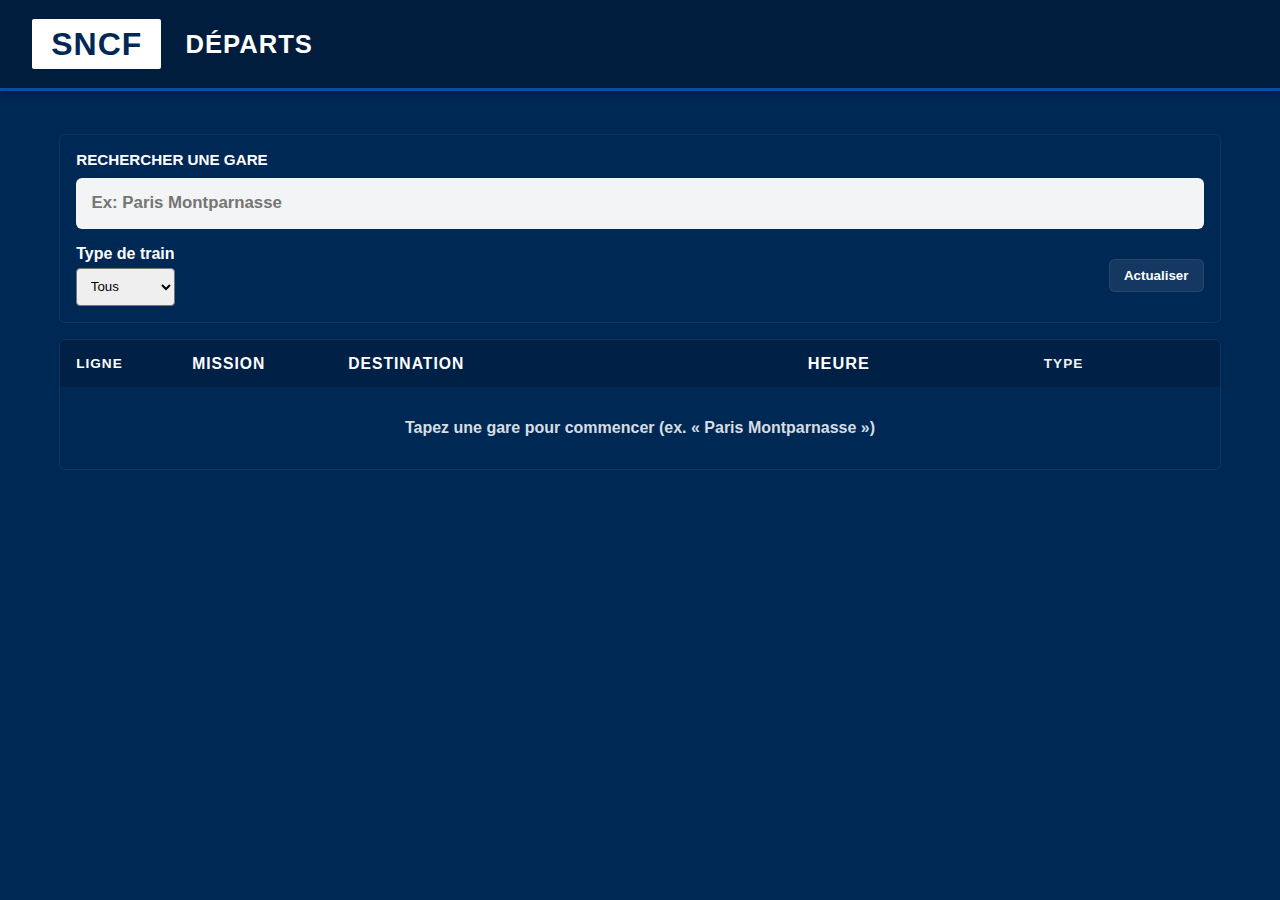
<file: index.html>
<!DOCTYPE html>
<html lang="fr">
<head>
  <meta charset="utf-8" />
  <meta name="viewport" content="width=device-width,initial-scale=1" />
  <title>SNCF — Départs</title>
  <link rel="stylesheet" href="style.css" />
</head>
<body>
  <div class="App departures-mode">
    <header class="sncf-header departures-mode">
      <div class="header-content">
        <div class="sncf-logo">SNCF</div>
        <div class="header-title">Départs</div>
      </div>
    </header>

    <main class="container">
      <section class="search-section">
        <label class="search-label" for="stationSearch">Rechercher une gare</label>
        <div class="search-wrapper">
          <input id="stationSearch" class="search-input" type="search" placeholder="Ex: Paris Montparnasse" autocomplete="off" />
          <div id="suggestions" class="suggestions" role="listbox" aria-hidden="true"></div>
        </div>

        <div class="filters" style="margin-top: 1rem; display:flex; gap:1rem; align-items:center;">
          <div>
            <label for="trainType" style="color:#fff;font-weight:700">Type de train</label><br />
            <select id="trainType" style="padding:0.6rem;border-radius:4px;margin-top:0.3rem;">
              <option value="all">Tous</option>
              <option value="TER">TER</option>
              <option value="TGV">TGV</option>
              <option value="TRANSILIEN">Transilien</option>
              <option value="INTERCITÉS">Intercités</option>
              <option value="RER">RER</option>
            </select>
          </div>

          <div style="margin-left:auto; align-self:center;">
            <button id="refreshBtn" class="refresh-btn">Actualiser</button>
          </div>
        </div>
      </section>

        <section class="board-section">
    <div class="board-wrapper">
      <div class="board">
        <div class="board-header">
          <div class="col-line">LIGNE</div>
          <div class="col-mission">MISSION</div>
          <div class="col-destination">DESTINATION</div>
          <div class="col-time">HEURE</div>
          <div class="col-type">TYPE</div>
        </div>

        <div id="board-body" class="board-body">
          <div class="no-data">Tapez une gare pour commencer (ex. « Paris Montparnasse »)</div>
        </div>
      </div>
    </div>
  </section>

    </main>
  </div>

  <script>
    const API_KEY = "e41a2be9-7450-4f1a-a7e6-eb429950186f";
    const stationInput = document.getElementById("stationSearch");
    const suggestionsBox = document.getElementById("suggestions");
    const boardBody = document.getElementById("board-body");
    const trainTypeSelect = document.getElementById("trainType");
    const refreshBtn = document.getElementById("refreshBtn");

    let currentStation = null;
    let lastDepartures = [];

    function escapeHtml(s=""){ return String(s).replace(/[&<>"']/g,c=>({'&':'&amp;','<':'&lt;','>':'&gt;','"':'&quot;',"'":'&#39;'}[c])); }
    function formatTimeFromNavitia(ts){ if(!ts||ts.length<13) return "—"; return ts.slice(9,11)+"h"+ts.slice(11,13); }
    function parseHHMMfromNavitia(ts){ if(!ts||ts.length<13) return null; const hh=parseInt(ts.slice(9,11),10); const mm=parseInt(ts.slice(11,13),10); return (hh%24)*60 + (mm%60);}
    function minutesToHHhMM(mins){ mins=((mins%(24*60))+(24*60))%(24*60); return String(Math.floor(mins/60)).padStart(2,'0')+'h'+String(mins%60).padStart(2,'0'); }
    function addMinutesToNavitia(ts,addM){ const b=parseHHMMfromNavitia(ts); if(b===null) return null; return minutesToHHhMM(b+addM);}
    function diffMinutes(baseTs,realTs){ const b=parseHHMMfromNavitia(baseTs); const r=parseHHMMfromNavitia(realTs); if(b===null||r===null) return 0; let d=r-b; if(d<-12*60) d+=24*60; if(d>12*60) d-=24*60; return d;}

    async function searchStations(q){ if(!q||q.trim().length<2) return []; const url=`https://api.sncf.com/v1/coverage/sncf/places?q=${encodeURIComponent(q)}&type[]=stop_area&count=50`; try{ const res=await fetch(url,{headers:{Authorization:"Basic "+btoa(API_KEY+":")}}); if(!res.ok) return []; const json=await res.json(); return (json.places||[]).map(p=>({id:p.id,label:p.stop_area?.label||p.name||p.id}));}catch(e){console.error(e);return [];}}
    async function fetchDepartures(stopId){ if(!stopId) return; const now=new Date().toISOString().replace(/[-:]/g,"").split(".")[0]; const url=`https://api.sncf.com/v1/coverage/sncf/stop_areas/${encodeURIComponent(stopId)}/departures?datetime=${now}&count=200`; try{ const res=await fetch(url,{headers:{Authorization:"Basic "+btoa(API_KEY+":")}}); if(!res.ok){ boardBody.innerHTML=`<div class="no-data">Erreur API: ${res.status}</div>`; return;} const json=await res.json(); lastDepartures=json.departures||[]; renderBoard(lastDepartures);}catch(e){console.error(e);boardBody.innerHTML=`<div class="no-data">Erreur de connexion</div>`;}}

  function renderBoard(departures){
  const typeFilter = trainTypeSelect.value;
  const rows=[];
  departures.forEach((dep)=>{
    const info=dep.display_informations||{};
    const st=dep.stop_date_time||{};
    const mission=info.headsign||info.code||info.trip_short_name||info.name||info.label||"—";
    const line=info.code||"?";
    const lineDisplay = line === "?" ? (info.commercial_mode||"—") : line;

    const baseTs=st.base_departure_date_time||null;
    const realTs=st.departure_date_time||null;
    const delayM=Math.floor((st.departure_delay||0)/60);
    let delayed=false, originalDisplay=null, newDisplay=null;
    if(baseTs && realTs && baseTs!==realTs){ delayed=true; originalDisplay=formatTimeFromNavitia(baseTs); newDisplay=formatTimeFromNavitia(realTs);}
    else if(baseTs && delayM>0){ delayed=true; originalDisplay=formatTimeFromNavitia(baseTs); newDisplay=addMinutesToNavitia(baseTs,delayM)||formatTimeFromNavitia(realTs||baseTs);}
    else if(!baseTs && realTs && delayM>0){ delayed=true; newDisplay=formatTimeFromNavitia(realTs); const rm=parseHHMMfromNavitia(realTs); originalDisplay=rm!==null?minutesToHHhMM(rm-delayM):"—";}
    else{ delayed=false; originalDisplay=formatTimeFromNavitia(realTs||baseTs); newDisplay=null;}

    const commercial=(info.commercial_mode||info.physical_mode||"").toString();
    const trainType=commercial||"Autre";
    const matchType=typeFilter==="all" || (commercial&&commercial.toUpperCase().includes(typeFilter.toUpperCase()));
    if(!matchType) return;

    const missionEsc=escapeHtml(mission);
    const destination=escapeHtml(info.direction||(dep.terminus&&dep.terminus.name)||"—");
    const color=info.color?("#"+info.color):"#0052a3";
    const canceled=info.status && info.status.toLowerCase().includes("cancelled");

    // логотипы и текст
    let logoHtml="", textHtml="";
    if(trainType.toUpperCase().includes("TER")){ logoHtml='<img src="logo/ter.svg" class="train-logo" alt="TER">'; textHtml='<span class="train-logo-text">HDF</span>'; }
    else if(trainType.toUpperCase().includes("TGV") && info.commercial_mode?.toUpperCase().includes("INOU")){ logoHtml='<img src="logo/inoui.svg" class="train-logo" alt="Inoui">'; textHtml='TGV Inoui';}
    else if(trainType.toUpperCase().includes("TGV") && info.commercial_mode?.toUpperCase().includes("OUI")){ logoHtml='<img src="logo/ouigo.svg" class="train-logo" alt="Ouigo">'; textHtml='TGV Ouigo';}
    else if(trainType.toUpperCase().includes("INTER")){ logoHtml='<img src="logo/intercite.svg" class="train-logo" alt="Intercités">'; textHtml='Intercités';}
    else if(trainType.toUpperCase().includes("RER")){ logoHtml='<img src="logo/rer.svg" class="train-logo" alt="RER">'; textHtml='RER';}
    else if(trainType.toUpperCase().includes("TRANS")){ logoHtml='<img src="logo/transilien.svg" class="train-logo" alt="Transilien">'; textHtml='Transilien';}
    else{ textHtml=escapeHtml(trainType);}

    rows.push({line: lineDisplay, lineEsc: escapeHtml(lineDisplay), missionEsc, destination, originalDisplay, newDisplay, delayed, color, logoHtml, textHtml, canceled});
  });

  if(!rows.length){ 
    boardBody.innerHTML=`<div class="no-data">Aucun départ après filtrage.</div>`; 
    return;
  }

  boardBody.innerHTML=rows.map((r,i)=>{
    const rowClass=(i%2===0)?"train-row row-light":"train-row row-dark";
    const timeCell=r.canceled?`<span class="canceled-time">${r.originalDisplay||"—"}</span>`:
      r.delayed?`<span class="original-time">${r.originalDisplay}</span><span class="delayed-time">${r.newDisplay}</span>`:
      `<span class="on-time">${r.originalDisplay}</span>`;
    const typeCell=r.logoHtml ? `<div class="col-type">${r.logoHtml} ${r.textHtml}</div>`:`<div class="col-type">${r.textHtml}</div>`;
    return `<div class="${rowClass}">
      <div class="col-line"><span class="line-badge" style="background-color:${r.color}">${r.lineEsc}</span></div>
      <div class="col-mission">${r.missionEsc}</div>
      <div class="col-destination">${r.destination}</div>
      <div class="col-time"><div class="time-with-delay">${timeCell}</div></div>
      ${typeCell}
    </div>`;
  }).join("\n");
}


    stationInput.addEventListener("input",async(e)=>{
      const val=e.target.value;
      if(!val){ suggestionsBox.style.display="none"; return;}
      const results=await searchStations(val);
      suggestionsBox.innerHTML=results.length?results.map(r=>`<div class="suggestion-item" data-id="${r.id}">${r.label}</div>`).join(""):'<div class="suggestion-empty">Aucun résultat</div>';
      suggestionsBox.style.display="block";
    });

    suggestionsBox.addEventListener("click",(e)=>{
      const target=e.target.closest(".suggestion-item");
      if(!target) return;
      const id=target.dataset.id;
      const label=target.textContent;
      stationInput.value=label;
      suggestionsBox.style.display="none";
      currentStation=id;
      fetchDepartures(id);
    });

    refreshBtn.addEventListener("click",()=>{ if(currentStation) fetchDepartures(currentStation); });

  </script>
</body>
</html>
</file>
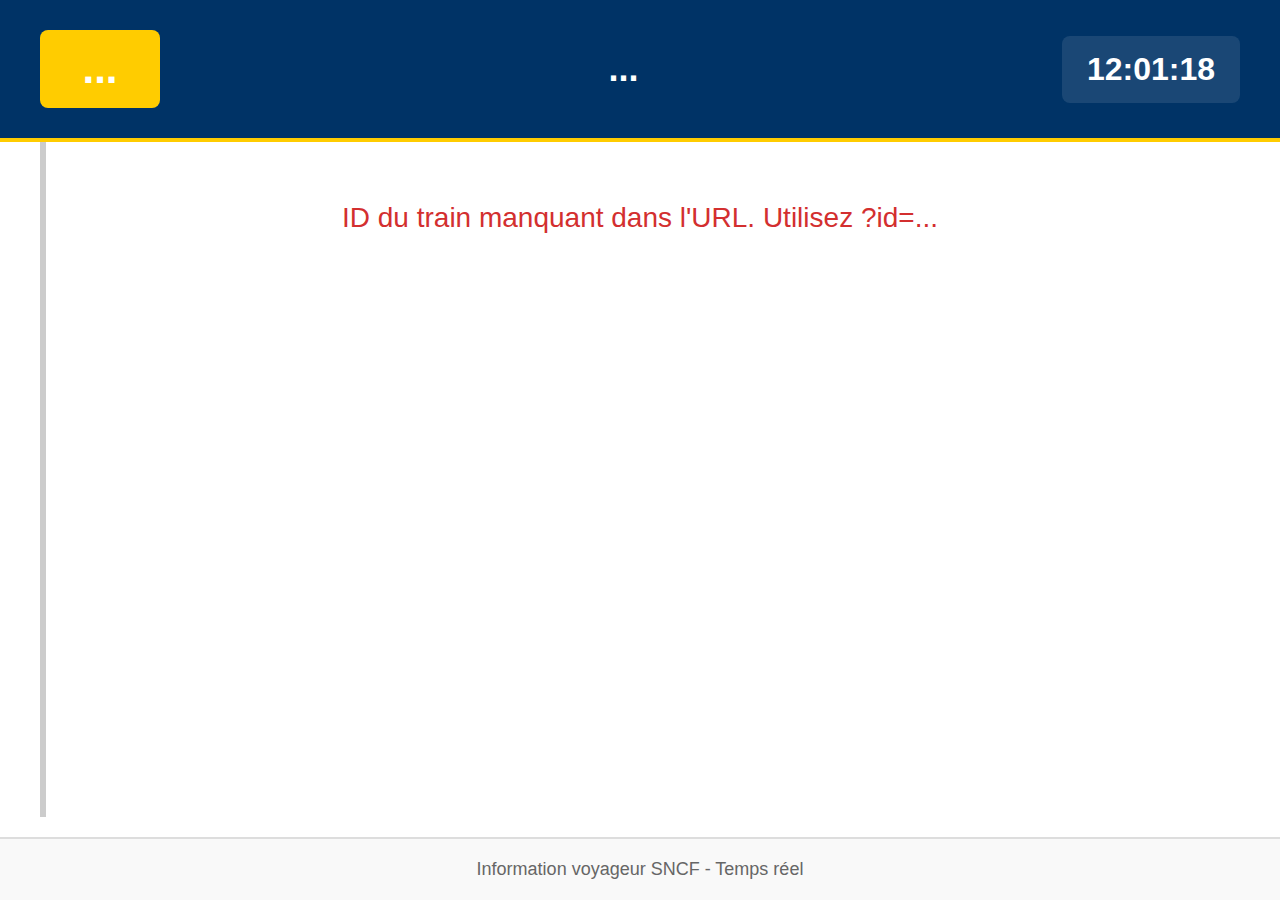
<file: voyageurs-tableau/index.html>
<!DOCTYPE html>
<html lang="fr">
<head>
    <meta charset="UTF-8">
    <meta name="viewport" content="width=device-width, initial-scale=1.0">
    <title>Tableau de bord SNCF</title>
    <style>
        * {
            margin: 0;
            padding: 0;
            box-sizing: border-box;
            font-family: 'Helvetica Neue', Arial, sans-serif;
        }
        
        body {
            background-color: #003366;
            color: white;
            height: 100vh;
            overflow: hidden;
        }
        
        .board {
            width: 100%;
            height: 100%;
            background: white;
            display: flex;
            flex-direction: column;
        }
        
        .header {
            background: #003366;
            padding: 30px 40px;
            display: flex;
            justify-content: space-between;
            align-items: center;
            border-bottom: 4px solid #ffcc00;
            flex-shrink: 0;
        }
        
        .line-train-info {
            display: flex;
            align-items: center;
            gap: 25px;
        }
        
        .line-badge {
            font-size: 42px;
            font-weight: bold;
            background: #ffcc00;
            color: white;
            padding: 15px 30px;
            border-radius: 8px;
            min-width: 120px;
            text-align: center;
        }
        
        .train-number {
            font-size: 32px;
            font-weight: bold;
            color: white;
        }
        
        .destination {
            flex-grow: 1;
            text-align: center;
            font-size: 36px;
            font-weight: bold;
            color: white;
            padding: 0 40px;
            display: flex;
            align-items: center;
            justify-content: center;
        }
        
        .current-time {
            font-size: 32px;
            font-weight: bold;
            color: white;
            background: rgba(255, 255, 255, 0.1);
            padding: 15px 25px;
            border-radius: 8px;
        }
        
        .stops-container {
            background: white;
            flex-grow: 1;
            overflow: hidden;
            display: flex;
            flex-direction: column;
            position: relative;
        }
        
        .stops-list {
            flex-grow: 1;
            display: flex;
            flex-direction: column;
            position: relative;
        }
        
        .timeline {
            position: absolute;
            left: 40px;
            top: 0;
            bottom: 0;
            width: 6px;
            background-color: #cccccc;
            z-index: 1;
        }
        
        .stop-item {
            padding: 30px 40px 30px 90px;
            border-bottom: 2px solid #e0e0e0;
            display: flex;
            justify-content: space-between;
            align-items: center;
            position: relative;
            flex-shrink: 0;
            min-height: 100px;
        }
        
        .stop-item:last-child {
            border-bottom: none;
        }
        
        .stop-dot {
            position: absolute;
            left: 35px;
            top: 50%;
            transform: translateY(-50%);
            width: 22px;
            height: 22px;
            border-radius: 50%;
            background-color: #cccccc;
            z-index: 2;
            border: 3px solid white;
            box-shadow: 0 0 0 1px #e0e0e0;
        }
        
        .stop-dot.active {
            width: 26px;
            height: 26px;
            left: 33px;
            box-shadow: 0 0 0 4px rgba(255, 204, 0, 0.3);
        }
        
        .stop-name {
            font-size: 32px;
            color: #333;
            font-weight: 500;
        }
        
        .stop-time {
            font-size: 32px;
            color: #333;
            font-weight: bold;
            display: flex;
            align-items: center;
            gap: 15px;
        }
        
        .scheduled-time {
            text-decoration: line-through;
            color: #ff6b6b;
            font-size: 28px;
            opacity: 0.7;
        }
        
        .actual-time {
            color: #333;
            font-weight: bold;
        }
        
        .stop-delay {
            color: #d32f2f;
            font-size: 24px;
            background: rgba(211, 47, 47, 0.1);
            padding: 5px 10px;
            border-radius: 4px;
        }
        
        .stop-on-time {
            color: #4CAF50;
            font-size: 24px;
            background: rgba(76, 175, 80, 0.1);
            padding: 5px 10px;
            border-radius: 4px;
        }
        
        .more-stops-indicator {
            text-align: center;
            padding: 20px;
            color: #666;
            font-size: 36px;
            background: #f5f5f5;
            flex-shrink: 0;
            position: relative;
        }
        
        .more-stops-indicator::before {
            content: '';
            position: absolute;
            left: 40px;
            top: 0;
            bottom: 0;
            width: 6px;
            background-color: #cccccc;
        }
        
        .more-stops-arrow {
            position: absolute;
            left: 37px;
            top: 50%;
            transform: translateY(-50%);
            width: 30px;
            height: 30px;
            display: flex;
            align-items: center;
            justify-content: center;
            z-index: 3;
        }
        
        .no-more-stops {
            height: 20px;
            flex-shrink: 0;
        }
        
        .loading, .error {
            padding: 60px 40px;
            text-align: center;
            font-size: 28px;
            color: #333;
            flex-grow: 1;
            display: flex;
            align-items: center;
            justify-content: center;
        }
        
        .error {
            color: #d32f2f;
        }
        
        .footer {
            padding: 20px 40px;
            background: #f9f9f9;
            border-top: 2px solid #ddd;
            text-align: center;
            color: #666;
            font-size: 18px;
            flex-shrink: 0;
        }
        
        /* Анимация движения табло */
        @keyframes slideUp {
            0% { transform: translateY(0); }
            100% { transform: translateY(-100px); }
        }
        
        .sliding-up {
            animation: slideUp 0.8s ease forwards;
        }

        .header-delay {
            background: #ffebee;
            color: #d32f2f;
            padding: 10px 20px;
            text-align: center;
            font-size: 28px;
            font-weight: bold;
            border-bottom: 2px solid #ffcdd2;
        }

        .realtime-indicator {
            background: #e8f5e8;
            color: #2e7d32;
            padding: 8px 20px;
            text-align: center;
            font-size: 24px;
            border-bottom: 2px solid #c8e6c9;
        }
    </style>
</head>
<body>
    <div class="board">
        <div class="header">
            <div class="line-train-info">
                <div class="line-badge" id="line-name">...</div>
                <div class="train-number" id="train-number"></div>
            </div>
            <div class="destination" id="destination-name">...</div>
            <div class="current-time" id="current-time">--:--:--</div>
        </div>
        
        <div id="realtime-indicator" class="realtime-indicator" style="display: none;">
            ✅ Données temps réel
        </div>
        
        <div id="delay-header" class="header-delay" style="display: none;"></div>
        
        <div class="stops-container">
            <div class="stops-list" id="stops-list">
                <div class="timeline" id="timeline"></div>
                <div class="loading" id="loading">Chargement des données...</div>
                <div class="error" id="error" style="display: none;"></div>
            </div>
        </div>
        
        <div class="more-stops-indicator" id="more-indicator" style="display: none;">
            <div class="more-stops-arrow">▼</div>
        </div>
        <div class="no-more-stops" id="no-more-indicator"></div>
        
        <div class="footer">
            Information voyageur SNCF - Temps réel
        </div>
    </div>

    <script>
        const API_KEY = "e41a2be9-7450-4f1a-a7e6-eb429950186f";
        let currentNextStopIndex = -1;
        let currentLineColor = "#cccccc";
        
        // Mettre à jour l'heure en temps réel
        function updateTime() {
            const now = new Date();
            const timeString = now.toLocaleTimeString('fr-FR', { 
                hour: '2-digit', 
                minute: '2-digit', 
                second: '2-digit' 
            });
            document.getElementById('current-time').textContent = timeString;
        }
        
        setInterval(updateTime, 1000);
        updateTime();
        
        // Récupérer l'ID du train depuis l'URL
        function getTrainIdFromUrl() {
            const urlParams = new URLSearchParams(window.location.search);
            return urlParams.get('id');
        }
        
        // Convertir le temps HHMMSS en objet Date
        function parseTime(timeStr, baseDate) {
            if (!timeStr || timeStr.length !== 6) return null;
            
            const hours = parseInt(timeStr.substring(0, 2));
            const minutes = parseInt(timeStr.substring(2, 4));
            const seconds = parseInt(timeStr.substring(4, 6));
            
            const date = new Date(baseDate);
            date.setHours(hours, minutes, seconds, 0);
            return date;
        }
        
        // Formater l'heure pour l'affichage
        function formatTime(date) {
            if (!date) return "--:--";
            return date.toLocaleTimeString('fr-FR', { 
                hour: '2-digit', 
                minute: '2-digit'
            });
        }
        
        // Trouver la prochaine arrêt
        function findNextStopIndex(stopTimes) {
            const now = new Date();
            
            for (let i = 0; i < stopTimes.length; i++) {
                const stop = stopTimes[i];
                if (stop.skipped_stop) continue;
                
                const departureTime = parseTime(stop.departure_time || stop.arrival_time, now);
                
                if (departureTime && departureTime > now) {
                    return i;
                }
            }
            
            return stopTimes.length - 1;
        }
        
        // Calculer количество остановок, которые помещаются на экране
        function calculateVisibleStopsCount() {
            const header = document.querySelector('.header');
            const footer = document.querySelector('.footer');
            const delayHeader = document.getElementById('delay-header');
            const realtimeIndicator = document.getElementById('realtime-indicator');
            
            let availableHeight = window.innerHeight - header.offsetHeight - footer.offsetHeight;
            if (delayHeader.style.display !== 'none') {
                availableHeight -= delayHeader.offsetHeight;
            }
            if (realtimeIndicator.style.display !== 'none') {
                availableHeight -= realtimeIndicator.offsetHeight;
            }
            
            const stopItemHeight = 100;
            return Math.max(1, Math.floor(availableHeight / stopItemHeight));
        }
        
        // ФУНКЦИЯ: Получить данные поезда через Worker
        async function getTrainData(trainId) {
            try {
                console.log("Fetching train data for ID:", trainId);
                const response = await fetch(`https://api.dmytrothemir.workers.dev/?id=${trainId}`);
                
                if (response.ok) {
                    const data = await response.json();
                    if (data.vehicle_journeys && data.vehicle_journeys.length > 0) {
                        console.log("Found train data");
                        
                        // Используем флаг из Worker или проверяем сами
                        const hasRealTimeData = data.has_real_time_data !== undefined 
                            ? data.has_real_time_data 
                            : checkForRealTimeData(data.vehicle_journeys[0]);
                        
                        console.log("Real-time data detected:", hasRealTimeData);
                        
                        return { 
                            data, 
                            hasRealTimeData
                        };
                    }
                }
                
                return null;
                
            } catch (error) {
                console.error("Error fetching train data:", error);
                return null;
            }
        }

        // Функция для отладки - показать все поля остановок
        function debugStopTimes(vehicleJourney) {
            if (!vehicleJourney.stop_times) return;
            
            console.log("=== DEBUG STOP TIMES ===");
            vehicleJourney.stop_times.forEach((stop, index) => {
                console.log(`Stop ${index}: ${stop.stop_point?.name}`);
                console.log("  departure_time:", stop.departure_time);
                console.log("  base_departure_time:", stop.base_departure_time);
                console.log("  amended_departure_time:", stop.amended_departure_time);
                console.log("  arrival_time:", stop.arrival_time);
                console.log("  base_arrival_time:", stop.base_arrival_time);
                console.log("  amended_arrival_time:", stop.amended_arrival_time);
                console.log("  arrival_status:", stop.arrival_status);
                console.log("  departure_status:", stop.departure_status);
                console.log("  delay:", stop.delay);
                console.log("  data_freshness:", stop.data_freshness);
            });
            console.log("=== END DEBUG ===");
        }

        // Проверить наличие реальных данных
        function checkForRealTimeData(vehicleJourney) {
            if (!vehicleJourney || !vehicleJourney.stop_times) {
                console.log("No vehicle journey or stop_times");
                return false;
            }
            
            console.log("Checking for real-time data in", vehicleJourney.stop_times.length, "stops");
            
            let realTimeFound = false;
            
            for (const stop of vehicleJourney.stop_times) {
                // Vérifier les champs amended
                if (stop.amended_departure_time || stop.amended_arrival_time) {
                    console.log("Found amended times for stop:", stop.stop_point?.name);
                    realTimeFound = true;
                }
                
                // Vérifier si base et departure/arrival sont différents
                if (stop.base_departure_time && stop.base_departure_time !== stop.departure_time) {
                    console.log("Found base_departure_time different from departure_time for stop:", stop.stop_point?.name);
                    realTimeFound = true;
                }
                
                if (stop.base_arrival_time && stop.base_arrival_time !== stop.arrival_time) {
                    console.log("Found base_arrival_time different from arrival_time for stop:", stop.stop_point?.name);
                    realTimeFound = true;
                }
                
                // Vérifier les statuts de retard
                if (stop.arrival_status === 'DELAYED' || stop.departure_status === 'DELAYED') {
                    console.log("Found delayed status for stop:", stop.stop_point?.name);
                    realTimeFound = true;
                }
                
                // Vérifier les données de retard explicites
                if (stop.delay && stop.delay > 0) {
                    console.log("Found explicit delay for stop:", stop.stop_point?.name, "delay:", stop.delay);
                    realTimeFound = true;
                }

                // Vérifier la fraîcheur des données
                if (stop.data_freshness && stop.data_freshness === 'realtime') {
                    console.log("Found realtime data_freshness for stop:", stop.stop_point?.name);
                    realTimeFound = true;
                }
            }
            
            if (!realTimeFound) {
                console.log("No real-time data found in any stop");
            }
            
            return realTimeFound;
        }

        // Анализировать задержки на основе всех доступных данных
        function analyzeDelays(vehicleJourney) {
            const delays = {};
            
            if (!vehicleJourney.stop_times) return delays;
            
            vehicleJourney.stop_times.forEach(stop => {
                if (stop.skipped_stop) return;
                
                const stopId = stop.stop_point?.id;
                if (!stopId) return;
                
                let delayMinutes = 0;

                // Сначала проверяем явное поле delay (в секундах)
                if (stop.delay && stop.delay > 0) {
                    delayMinutes = Math.round(stop.delay / 60); // преобразуем секунды в минуты
                    console.log(`Explicit delay for ${stop.stop_point?.name}: ${delayMinutes} min`);
                }
                // Затем проверяем разницу между base и amended временем
                else if (stop.base_departure_time && stop.amended_departure_time) {
                    const baseDate = parseTime(stop.base_departure_time, new Date());
                    const amendedDate = parseTime(stop.amended_departure_time, new Date());
                    
                    if (baseDate && amendedDate) {
                        delayMinutes = Math.round((amendedDate - baseDate) / (1000 * 60));
                        console.log(`Calculated delay from amended time for ${stop.stop_point?.name}: ${delayMinutes} min`);
                    }
                }
                // Или разницу между base_departure_time и departure_time
                else if (stop.base_departure_time && stop.departure_time && stop.base_departure_time !== stop.departure_time) {
                    const baseDate = parseTime(stop.base_departure_time, new Date());
                    const currentDate = parseTime(stop.departure_time, new Date());
                    
                    if (baseDate && currentDate) {
                        delayMinutes = Math.round((currentDate - baseDate) / (1000 * 60));
                        console.log(`Calculated delay from departure_time for ${stop.stop_point?.name}: ${delayMinutes} min`);
                    }
                }
                
                if (delayMinutes > 0) {
                    delays[stopId] = delayMinutes;
                }
            });
            
            return delays;
        }
        
        // Obtenir le nom de la ligne через Worker
        async function getLineInfo(trainId, firstStopName, trainHeadsign) {
            if (!firstStopName) return null;
            
            try {
                const searchUrl = `https://api.dmytrothemir.workers.dev/?search=${firstStopName}`;
                
                const searchResponse = await fetch(searchUrl);
                
                if (!searchResponse.ok) return null;
                
                const searchData = await searchResponse.json();
                
                if (searchData.departures) {
                    for (const dep of searchData.departures) {
                        if (dep.display_informations?.headsign === trainHeadsign) {
                            return {
                                lineCode: dep.display_informations?.code || dep.display_informations?.label || null,
                                lineColor: dep.display_informations?.color ? "#" + dep.display_informations.color : "#0052a3",
                                commercialMode: dep.display_informations?.commercial_mode || null
                            };
                        }
                    }
                    
                    if (searchData.departures.length > 0) {
                        const dep = searchData.departures[0];
                        return {
                            lineCode: dep.display_informations?.code || dep.display_informations?.label || null,
                            lineColor: dep.display_informations?.color ? "#" + dep.display_informations.color : "#0052a3",
                            commercialMode: dep.display_informations?.commercial_mode || null
                        };
                    }
                }
                
                return null;
            } catch (error) {
                console.error("Erreur lors de la récupération des infos de ligne:", error);
                return null;
            }
        }
        
        function formatLineName(lineCode, commercialMode) {
            if (lineCode && lineCode.length > 8) {
                return commercialMode || lineCode;
            }
            return lineCode;
        }
        
        // Charger les données du train
        async function loadTrainData() {
            const trainId = getTrainIdFromUrl();
            
            if (!trainId) {
                showError("ID du train manquant dans l'URL. Utilisez ?id=...");
                return;
            }
            
            try {
                console.log("Loading train data for:", trainId);
                const result = await getTrainData(trainId);
                
                if (!result) {
                    throw new Error("Impossible de charger les données du train");
                }
                
                displayTrainData(result.data, trainId, result.hasRealTimeData);
                
            } catch (error) {
                console.error("Erreur lors du chargement des données:", error);
                showError("Impossible de charger les données du train. Vérifiez l'ID.");
            }
        }
        
        // Afficher les données du train
        async function displayTrainData(data, trainId, hasRealTimeData) {
            document.getElementById('loading').style.display = 'none';
            
            try {
                const vehicleJourney = data.vehicle_journeys?.[0];
                
                if (!vehicleJourney) {
                    showError("Aucune information trouvée pour ce train.");
                    return;
                }
                
                // ОТЛАДКА: показать все поля остановок
                debugStopTimes(vehicleJourney);
                
                // Показываем индикатор реального времени
                const realtimeIndicator = document.getElementById('realtime-indicator');
                if (hasRealTimeData) {
                    realtimeIndicator.style.display = 'block';
                    realtimeIndicator.textContent = '✅ Données temps réel';
                } else {
                    realtimeIndicator.style.display = 'block';
                    realtimeIndicator.textContent = '⚠️ Données théoriques (hors temps réel)';
                    realtimeIndicator.style.background = '#fff3e0';
                    realtimeIndicator.style.color = '#ef6c00';
                    realtimeIndicator.style.borderBottom = '2px solid #ffcc80';
                }
                
                const stopTimes = vehicleJourney.stop_times || [];
                const trainHeadsign = vehicleJourney.headsign;
                
                // Анализируем задержки
                const delays = analyzeDelays(vehicleJourney);
                
                // Obtenir le nom de la ligne
                let lineName = vehicleJourney.headsign || vehicleJourney.name || "?";
                let lineColor = "#ffcc00";
                let commercialMode = null;
                
                if (stopTimes.length > 0) {
                    const firstStopName = stopTimes[0].stop_point?.name;
                    const lineInfo = await getLineInfo(trainId, firstStopName, trainHeadsign);
                    
                    if (lineInfo) {
                        commercialMode = lineInfo.commercialMode;
                        lineName = formatLineName(lineInfo.lineCode, lineInfo.commercialMode) || lineName;
                        lineColor = lineInfo.lineColor;
                    }
                }
                
                document.getElementById('line-name').textContent = lineName;
                document.getElementById('line-name').style.backgroundColor = lineColor;
                
                const trainNumber = vehicleJourney.name || vehicleJourney.id?.split(':').pop() || "N/A";
                document.getElementById('train-number').textContent = trainNumber;
                
                let destination = "Destination inconnue";
                if (stopTimes.length > 0) {
                    for (let i = stopTimes.length - 1; i >= 0; i--) {
                        if (!stopTimes[i].skipped_stop) {
                            destination = stopTimes[i].stop_point?.name || "Destination inconnue";
                            break;
                        }
                    }
                }
                
                document.getElementById('destination-name').textContent = destination;
                
                // Afficher les arrêts avec les données réelles
                displayStops(stopTimes, lineColor, delays, hasRealTimeData);
                
            } catch (error) {
                console.error("Erreur lors de l'analyse des données:", error);
                showError("Erreur dans le format des données reçues.");
            }
        }
        
        // Afficher les arrêts avec gestion des retards
        async function displayStops(stopTimes, lineColor, delays, hasRealTimeData) {
            const stopsList = document.getElementById('stops-list');
            const moreIndicator = document.getElementById('more-indicator');
            const noMoreIndicator = document.getElementById('no-more-indicator');
            const timeline = document.getElementById('timeline');
            const delayHeader = document.getElementById('delay-header');
            
            currentLineColor = lineColor || '#cccccc';
            
            if (timeline) {
                timeline.style.backgroundColor = currentLineColor;
            }
            
            // Effacer le contenu précédent
            const children = Array.from(stopsList.children);
            for (const child of children) {
                if (child.id !== 'timeline' && child.id !== 'loading' && child.id !== 'error') {
                    stopsList.removeChild(child);
                }
            }
            
            if (stopTimes.length === 0) {
                const noStops = document.createElement('div');
                noStops.className = 'loading';
                noStops.textContent = 'Aucun arrêt trouvé';
                stopsList.appendChild(noStops);
                moreIndicator.style.display = 'none';
                noMoreIndicator.style.display = 'block';
                delayHeader.style.display = 'none';
                return;
            }
            
            // Trouver l'index du prochain arrêt
            const nextStopIndex = findNextStopIndex(stopTimes);
            
            if (currentNextStopIndex !== -1 && currentNextStopIndex !== nextStopIndex) {
                stopsList.classList.add('sliding-up');
                setTimeout(() => {
                    stopsList.classList.remove('sliding-up');
                }, 800);
            }
            
            currentNextStopIndex = nextStopIndex;
            
            const visibleStopsCount = calculateVisibleStopsCount();
            const stopsToShow = stopTimes.slice(nextStopIndex, nextStopIndex + visibleStopsCount);
            
            let maxDelay = 0;
            let hasDelay = false;
            
            stopsToShow.forEach((stop, index) => {
                if (stop.skipped_stop) return;
                
                const stopItem = document.createElement('div');
                stopItem.className = 'stop-item';
                
                const stopDot = document.createElement('div');
                stopDot.className = 'stop-dot';
                if (index === 0) {
                    stopDot.classList.add('active');
                }
                stopDot.style.backgroundColor = currentLineColor;
                stopItem.appendChild(stopDot);
                
                const stopName = document.createElement('div');
                stopName.className = 'stop-name';
                stopName.textContent = stop.stop_point?.name || 'Arrêt inconnu';
                
                const stopTimeInfo = document.createElement('div');
                stopTimeInfo.className = 'stop-time';
                
                const stopId = stop.stop_point?.id;
                const delayMinutes = delays[stopId] || 0;
                
                // Определяем какое время показывать
                const baseTime = stop.base_departure_time || stop.departure_time;
                const amendedTime = stop.amended_departure_time || stop.departure_time;
                
                const scheduledTime = parseTime(baseTime, new Date());
                const actualTime = parseTime(amendedTime, new Date());
                
                if (delayMinutes > 0) {
                    hasDelay = true;
                    maxDelay = Math.max(maxDelay, delayMinutes);
                    
                    // Affichage avec heure prévue barrée et heure réelle
                    const scheduledSpan = document.createElement('span');
                    scheduledSpan.className = 'scheduled-time';
                    scheduledSpan.textContent = formatTime(scheduledTime);
                    
                    const actualSpan = document.createElement('span');
                    actualSpan.className = 'actual-time';
                    actualSpan.textContent = formatTime(actualTime);
                    
                    const delaySpan = document.createElement('span');
                    delaySpan.className = 'stop-delay';
                    delaySpan.textContent = `Retard ${delayMinutes} min`;
                    
                    stopTimeInfo.appendChild(scheduledSpan);
                    stopTimeInfo.appendChild(actualSpan);
                    stopTimeInfo.appendChild(delaySpan);
                } else {
                    // Pas de retard
                    stopTimeInfo.textContent = formatTime(actualTime);
                    
                    if (index === 0 && hasRealTimeData) {
                        const onTimeSpan = document.createElement('span');
                        onTimeSpan.className = 'stop-on-time';
                        onTimeSpan.textContent = `À l'heure`;
                        stopTimeInfo.appendChild(onTimeSpan);
                    }
                }
                
                stopItem.appendChild(stopName);
                stopItem.appendChild(stopTimeInfo);
                stopsList.appendChild(stopItem);
            });
            
            // Afficher l'en-tête de retard si nécessaire
            if (hasDelay && maxDelay > 0) {
                delayHeader.textContent = `⚠️ Train en retard : ${maxDelay} minute${maxDelay > 1 ? 's' : ''}`;
                delayHeader.style.display = 'block';
            } else {
                delayHeader.style.display = 'none';
            }
            
            const remainingStops = stopTimes.length - (nextStopIndex + visibleStopsCount);
            if (remainingStops > 0) {
                moreIndicator.style.display = 'block';
                noMoreIndicator.style.display = 'none';
                
                const arrow = moreIndicator.querySelector('.more-stops-arrow');
                if (arrow) {
                    arrow.style.color = currentLineColor;
                }
            } else {
                moreIndicator.style.display = 'none';
                noMoreIndicator.style.display = 'block';
            }
        }
        
        // Afficher une erreur
        function showError(message) {
            document.getElementById('loading').style.display = 'none';
            document.getElementById('error').style.display = 'block';
            document.getElementById('error').textContent = message;
            document.getElementById('delay-header').style.display = 'none';
            document.getElementById('realtime-indicator').style.display = 'none';
        }
        
        // Charger les données au démarrage
        document.addEventListener('DOMContentLoaded', loadTrainData);
        
        // Recharger les données toutes les 30 secondes
        setInterval(loadTrainData, 30000);
    </script>
</body>
</html>
</file>
<file: style.css>
@import url('https://fonts.cdnfonts.com/css/parisine-std');

* { box-sizing: border-box; margin: 0; padding: 0; }

body {
  font-family: 'Parisine Std', 'Inter', -apple-system, BlinkMacSystemFont, 'Segoe UI', sans-serif;
  background: #002855; /* SNCF blue main */
  color: #fff;
  overflow-x: hidden;
}

/* App wrapper */
.App { min-height: 100vh; background: #002855; }

/* Header */
.sncf-header {
  background: #001d3d;
  color: white;
  padding: 1.2rem 2rem;
  box-shadow: 0 2px 8px rgba(0,0,0,0.3);
  border-bottom: 3px solid #0052a3;
}
.header-content { max-width: 1400px; margin: 0 auto; display: flex; align-items: center; gap: 1.5rem; }
.sncf-logo { font-size: 2rem; font-weight: 900; letter-spacing: 1px; padding: 0.4rem 1.2rem; background: white; color: #002855; border-radius: 2px; font-family: 'Parisine Std', sans-serif; }
.header-title { font-size: 1.6rem; font-weight: 700; letter-spacing: 1px; text-transform: uppercase; color: #fff; }

/* Container */
.container { max-width: 1200px; margin: 1.5rem auto; padding: 1.2rem; }

/* Search section */
.search-section {
  background: rgba(0,40,85,0.12);
  padding: 1rem;
  border-radius: 6px;
  border: 1px solid rgba(255,255,255,0.06);
}
.search-label { display:block; font-weight:700; margin-bottom:0.6rem; color:#fff; font-size:0.95rem; text-transform:uppercase; }
.search-wrapper { position: relative; }
.search-input {
  width: 100%;
  padding: 0.9rem;
  font-size: 1.05rem;
  border-radius: 6px;
  border: 1px solid rgba(255,255,255,0.08);
  background: rgba(255,255,255,0.95);
  color: #002855;
  font-weight:700;
}
.search-input:focus { outline: none; border-color: #fff; }

/* Suggestions */
.suggestions {
  position: absolute;
  top: calc(100% + 0.6rem);
  left: 0;
  right: 0;
  display: none;
  background: white;
  border: 2px solid #002855;
  border-radius: 6px;
  box-shadow: 0 6px 20px rgba(0,0,0,0.25);
  max-height: 300px;
  overflow-y: auto;
  z-index: 1000;
}
.suggestion-item {
  padding: 0.9rem 1rem;
  cursor: pointer;
  transition: background-color 0.15s;
  color: #002855;
  font-weight:700;
  border-bottom: 1px solid #e6eef8;
}
.suggestion-item:hover { background: #e6f0ff; }
.suggestion-empty { padding:0.8rem; color:#666; }

/* Board */
.board { margin-top: 1rem; border-radius:6px; overflow:hidden; border: 1px solid rgba(255,255,255,0.06); }
.board-header {
  display: grid;
  grid-template-columns: 100px 140px 1fr 220px 160px;
  gap: 1rem;
  padding: 0.9rem 1rem;
  font-weight:900;
  font-size:0.85rem;
  text-transform:uppercase;
  letter-spacing:1px;
  color: white;
  background: rgba(0,0,0,0.18);
  align-items:center;
}
.board-body { padding: 0; }

/* Rows (alternating) */
.train-row { display: grid; grid-template-columns: 100px 140px 1fr 220px 160px; gap:1rem; padding: 0.85rem 1rem; align-items:center; transition: filter 0.12s; color: #fff; font-family:'Parisine Std',sans-serif; }
.train-row:hover { filter: brightness(1.05); }

/* alternating blue colors */
.row-light { background: #003875; }  /* lighter */
.row-dark { background: #0052a3; }   /* darker */

/* Column styles */
.col-line { display:flex; align-items:center; gap:0.6rem; }
.line-badge { display:inline-flex; align-items:center; justify-content:center; padding:0.4rem 0.6rem; border-radius:6px; color:white; font-weight:900; min-width:46px; text-align:center; border: 2px solid rgba(255,255,255,0.12); }

/* цвет линии фоном по атрибуту data-color */
.line-badge[data-color] { background-color: var(--line-color, #0052a3); }

/* Mission / Destination / Time */
.col-mission { font-weight:800; font-size:0.98rem; }
.col-destination { font-weight:700; font-size:0.98rem; }
.col-time { font-weight:900; font-size:1.02rem; }
.time-with-delay { display:flex; align-items:center; gap:0.8rem; justify-content:flex-start; }
.original-time { color:#ff6b6b; text-decoration:line-through; font-weight:900; }
.delayed-time { color:#ffd700; font-weight:900; font-size:1.1rem; background: rgba(0,0,0,0.05); padding:0.05rem 0.5rem; border-radius:4px; }
.on-time { color:#fff; font-weight:900; }

/* canceled */
.canceled-time { color:#ff4d4d; text-decoration:line-through; font-weight:900; }
.canceled-text { color:#ff4d4d; font-weight:900; margin-left:0.5rem; }

/* train type column + логотипы */
.col-type { font-weight:700; opacity:0.95; text-transform:capitalize; display:flex; align-items:center; gap:0.4rem; }
.train-logo { height:12px; width:auto; } /* нормальный размер */
.train-logo-text { font-size:0.85rem; color:#fff; font-weight:700; }

/* для RER и Transilien фон белый под логотип */
.train-logo.rer, .train-logo.transilien { background:white; padding:2px; border-radius:2px; }

/* no-data */
.no-data { text-align:center; padding:2rem; color: rgba(255,255,255,0.85); font-weight:700; }

/* Refresh button */
.refresh-btn {
  background: rgba(255,255,255,0.08);
  color: white;
  padding: 0.5rem 0.9rem;
  border-radius: 6px;
  border: 1px solid rgba(255,255,255,0.08);
  font-weight:800;
  cursor:pointer;
}
.refresh-btn:hover { background: rgba(255,255,255,0.12); }

/* Отключаем адаптацию для телефонов, только десктоп */
@media (max-width: 920px) {
  .board-header, .train-row {
    grid-template-columns: 100px 140px 1fr 220px 160px;
    gap:1rem;
  }
  .header-content { gap:1.5rem; }
  .sncf-logo { font-size:2rem; padding:0.4rem 1.2rem; }
  .header-title { font-size:1.6rem; }
  .col-type { font-size:0.85rem; }
}
</file>
